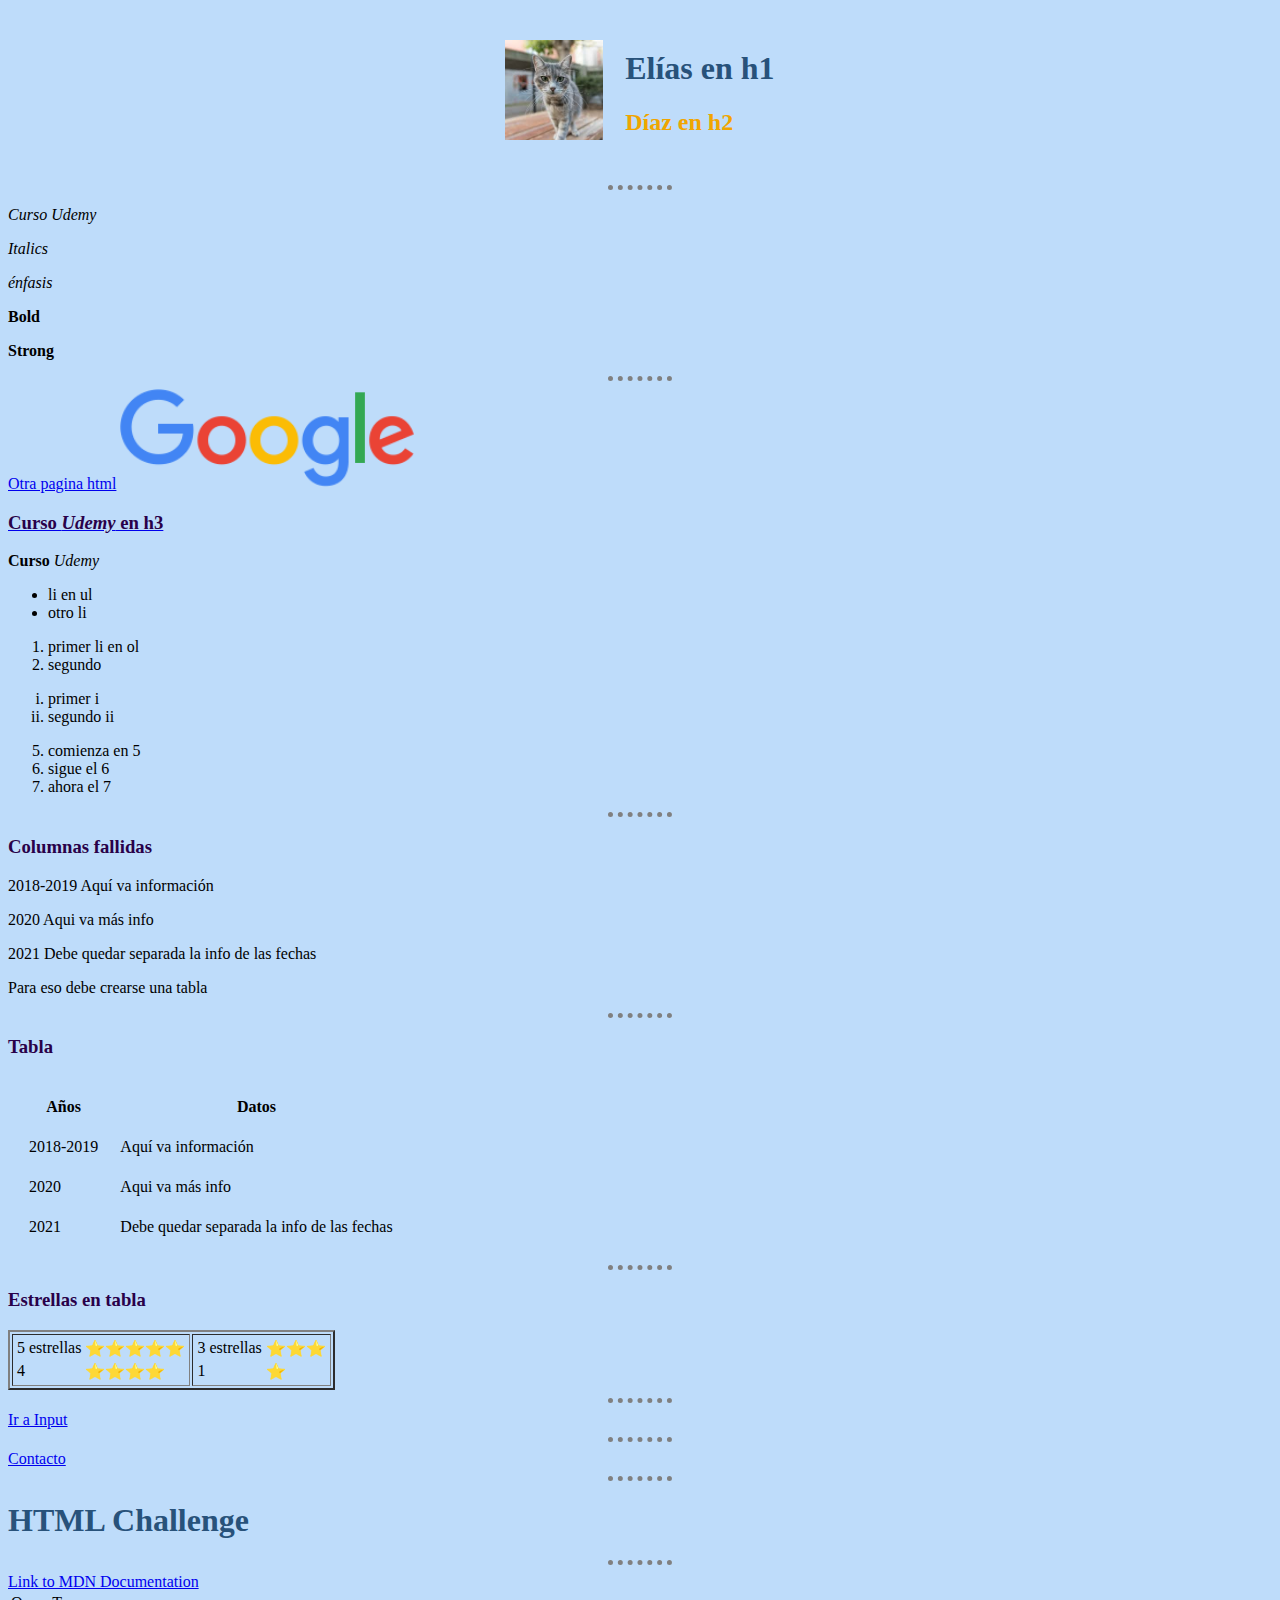
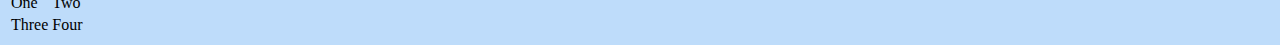
<file: index.html>
<!DOCTYPE html>
<html lang="es" dir="ltr">

<head>
  <meta charset="utf-8">
  <title>Curso Udemy</title>

<link rel="stylesheet" href="css/styles.css">

</head>

<body>
  <center>
    <table cellspacing="20">
      <tr>
        <td>
          <a href="https://www.fundacion-affinity.org/sites/default/files/el-gato-necesita-tener-acceso-al-exterior.jpg">
            <img src="gato.jfif" alt="imagen">
          </a>
        </td>
        <td>
          <h1>Elías en h1</h1>
          <h2>Díaz en h2</h2>
        </td>
      </tr>
    </table>
  </center>

  <hr>

  <p><em>Curso Udemy</em></p>
  <p><i>Italics</i></p>
  <p><em>énfasis</em></p>
  <p><b>Bold</b></p>
  <p><strong>Strong</strong></p>
  <hr>
  <a href="otra.html">Otra pagina html</a>
  <a href="https://www.google.com.mx/">
    <img src="google.png" alt="ekeme">
  </a>
  <a href="https://www.udemy.com/">
    <h3>Curso <i>Udemy</i> en h3</h3>
  </a>
  <p><b>Curso</b> <i>Udemy</i></p>
  <ul>
    <li>li en ul</li>
    <li>otro li</li>
  </ul>
  <ol>
    <li>primer li en ol</li>
    <li>segundo</li>
  </ol>
  <ol type="i">
    <li>primer i</li>
    <li>segundo ii</li>
  </ol>
  <ol start="5">
    <li>comienza en 5</li>
    <li>sigue el 6</li>
    <li>ahora el 7</li>
  </ol>
  <hr>
  <h3>Columnas fallidas</h3>
  <p>2018-2019 Aquí va información</p>
  <p>2020 Aqui va más info</p>
  <p>2021 Debe quedar separada la info de las fechas</p>
  <p>Para eso debe crearse una tabla</p>
  <hr>
  <h3>Tabla</h3>
  <table cellspacing="20">
    <thead>
      <tr>
        <th>Años</th>
        <th>Datos</th>
      </tr>
    </thead>
    <tbody>
      <tr>
        <td>2018-2019</td>
        <td>Aquí va información</td>
      </tr>
      <tr>
        <td>2020</td>
        <td>Aqui va más info</td>
      </tr>
      <tr>
        <td>2021</td>
        <td>Debe quedar separada la info de las fechas</td>
      </tr>
    </tbody>
  </table>
  <hr>
  <h3>Estrellas en tabla</h3>
  <table border="2" >
    <tr>
      <td>
        <table>
          <tr>
            <td>5 estrellas</td><td>⭐⭐⭐⭐⭐</td>
          </tr>
          <tr>
            <td>4</td><td>⭐⭐⭐⭐</td>
          </tr>
        </table>

      </td>
      <td>
        <table>
          <tr>
            <td>3 estrellas</td><td>⭐⭐⭐</td>
          </tr>
          <tr>
            <td>1</td><td>⭐</td>
          </tr>
        </table>
      </td>
    </tr>
  </table>

<hr>
<a href="input.html">Ir a Input</a>
<hr>
<a href="contacto.html">Contacto</a>
<hr>

<h1>HTML Challenge</h1>
<hr>
<a href="https://developer.mozilla.org/es/">Link to MDN Documentation</a>
<table>
  <tr>
    <td>One</td>
    <td>Two</td>
  </tr>
  <tr>
    <td>Three</td>
    <td>Four</td>
  </tr>
</table>

</body>

</html>
</file>
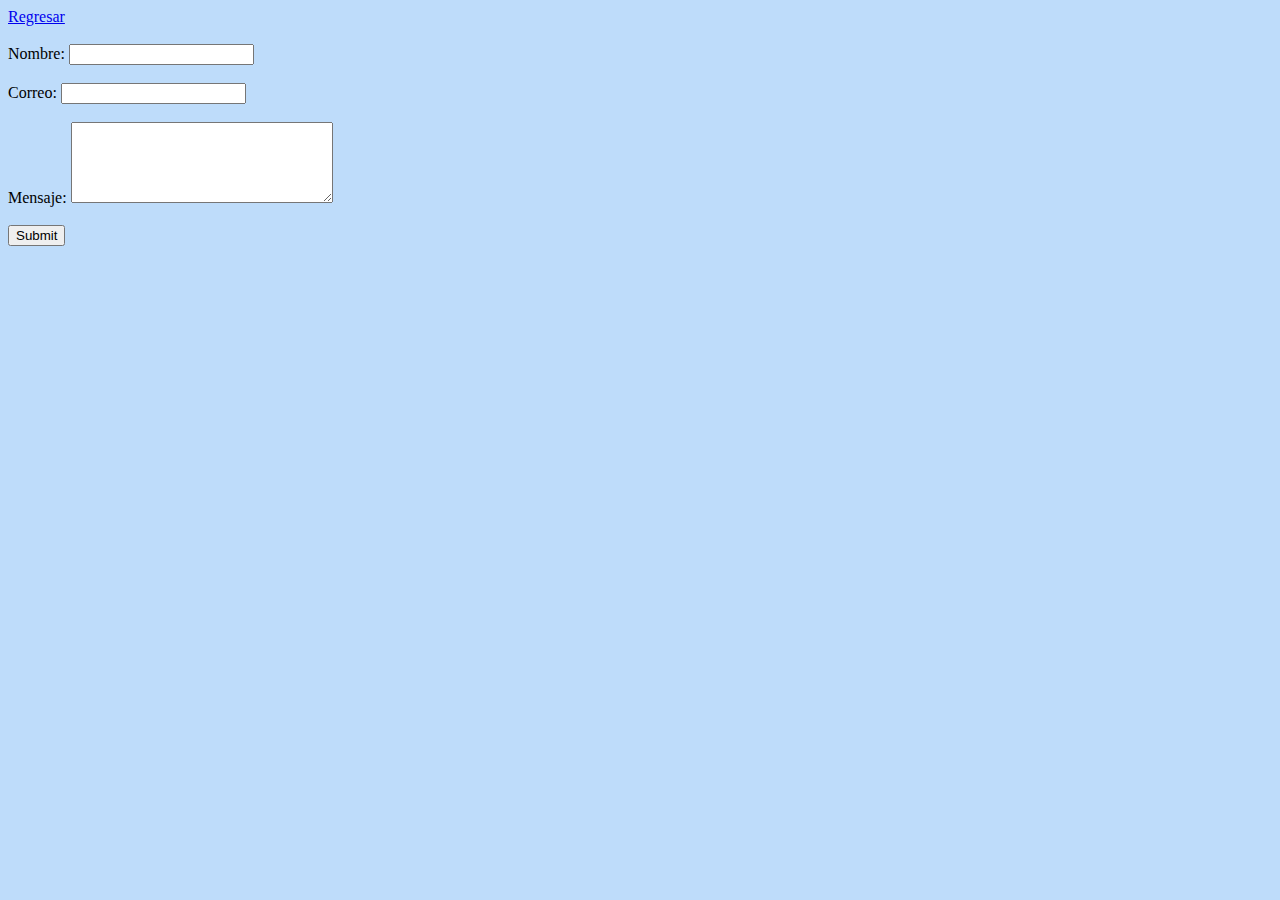
<file: contacto.html>
<!DOCTYPE html>
<html lang="es" dir="ltr">
  <head>
    <meta charset="utf-8">
    <title>Contacto</title>

    <link rel="stylesheet" href="css/styles.css">
  </head>
  <body>
    <a href="index.html">Regresar</a><br><br>

    <form action="mailto:" method="post">
      <label>Nombre:</label>
      <input type="text" name="name"><br><br>
      <label>Correo:</label>
      <input type="email" name="mail"><br><br>
      <label>Mensaje:</label>
      <textarea name="texto" rows="5" cols="30"></textarea><br><br>
      <input type="submit" name="boton">
    </form>
  </body>
</html>
</file>
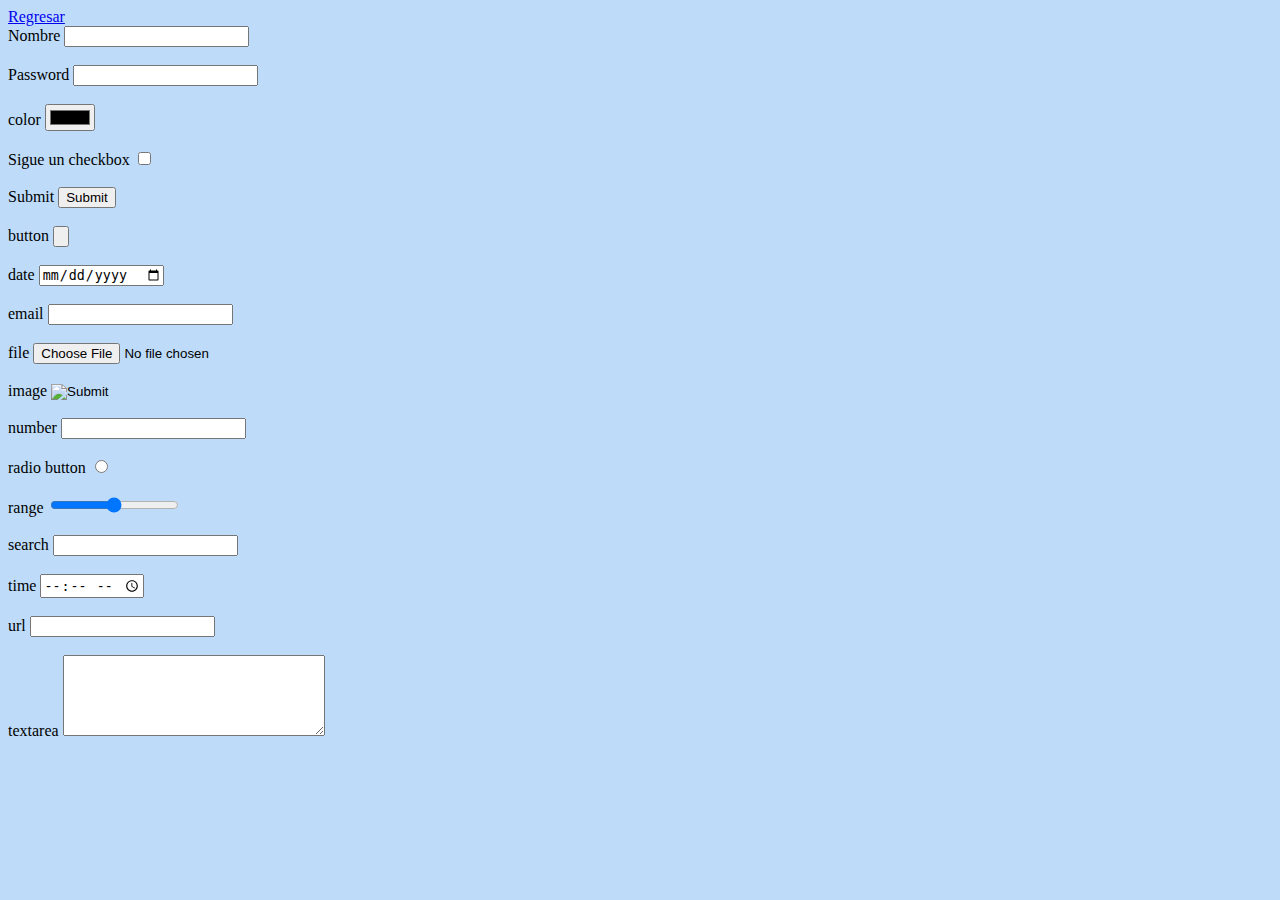
<file: input.html>
<!DOCTYPE html>
<html lang="es" dir="ltr">
  <head>
    <meta charset="utf-8">
    <title>Input</title>
    <link rel="stylesheet" href="css/styles.css">
  </head>
  <body>
    <a href="index.html">Regresar</a>


    <form action="mailto:" method="post">
      <label>Nombre</label>
      <input type="text" name="" value=""><br><br>
      <label>Password</label>
      <input type="password" name="" value=""><br><br>
      <label>color</label>
      <input type="color" name="" value=""><br><br>
      <label>Sigue un checkbox</label>
      <input type="checkbox" name="" value=""><br><br>
      <label>Submit</label>
      <input type="submit" name=""><br><br>
      <label>button</label>
      <input type="button" name=""><br><br>
      <label>date</label>
      <input type="date" name=""><br><br>
      <label>email</label>
      <input type="email" id="email" name="email"><br><br>
      <label>file</label>
      <input type="file" name="" value=""><br><br>
      <label>image</label>
      <input type="image" name=""><br><br>
      <label>number</label>
      <input type="number" name="" value=""><br><br>
      <label>radio button</label>
      <input type="radio" name="" value=""><br><br>
      <label>range</label>
      <input type="range" name="" value=""><br><br>
      <label>search</label>
      <input type="search" name="" value=""><br><br>
      <label>time</label>
      <input type="time" name="" value=""><br><br>
      <label>url</label>
      <input type="url" name="" value=""><br><br>
      <label>textarea</label>
      <textarea name="name" rows="5" cols="30"></textarea>

    </form>
  </body>
</html>
</file>
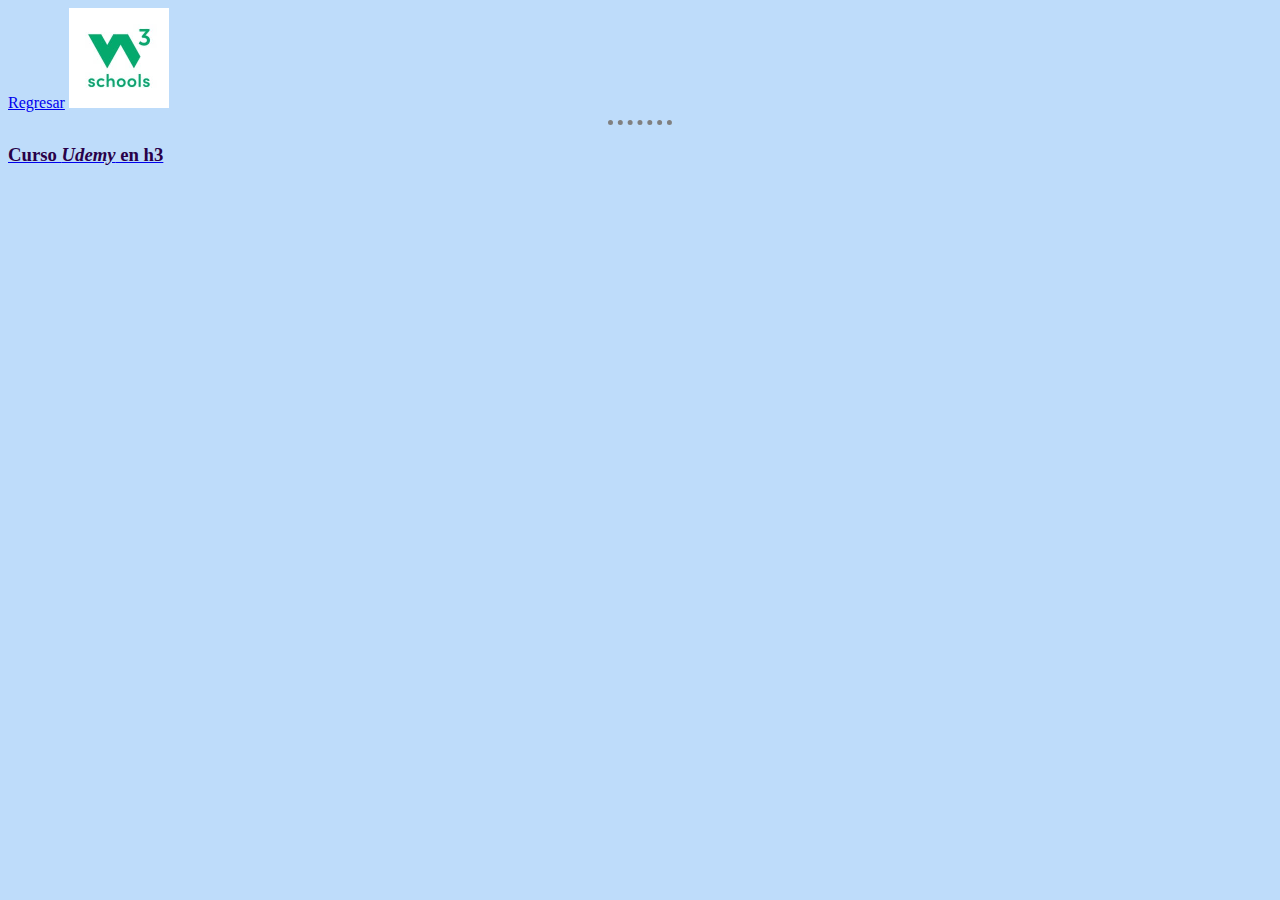
<file: otra.html>
<!DOCTYPE html>
<html lang="es" dir="ltr">
  <head>
    <meta charset="utf-8">
    <title>Otra Web</title>
    <link rel="stylesheet" href="css/styles.css">
  </head>
  <body>
    <a href="index.html">Regresar</a>
    <a href="https://www.w3schools.com/">
    <img src="w3.jfif" alt="w3">
    </a>
    <hr>
    <a href="https://www.udemy.com/">
    <h3>Curso <i>Udemy</i> en h3</h3>
    </a>
  </body>
</html>
</file>
<file: css/styles.css>
body {
    background-color: #bedcfa;
  }
  hr {
    border-style: none;
    border-top-style: dotted;
    border-color: grey;
    border-width: 5px;
    width: 5%;
  }
  img {
    height: 100px;
  }
  h1 {
    color: #28527a;
  }
  h2 {
    color: #f0a500;
  }
  h3 {
    color: #290149;
  }
</file>
